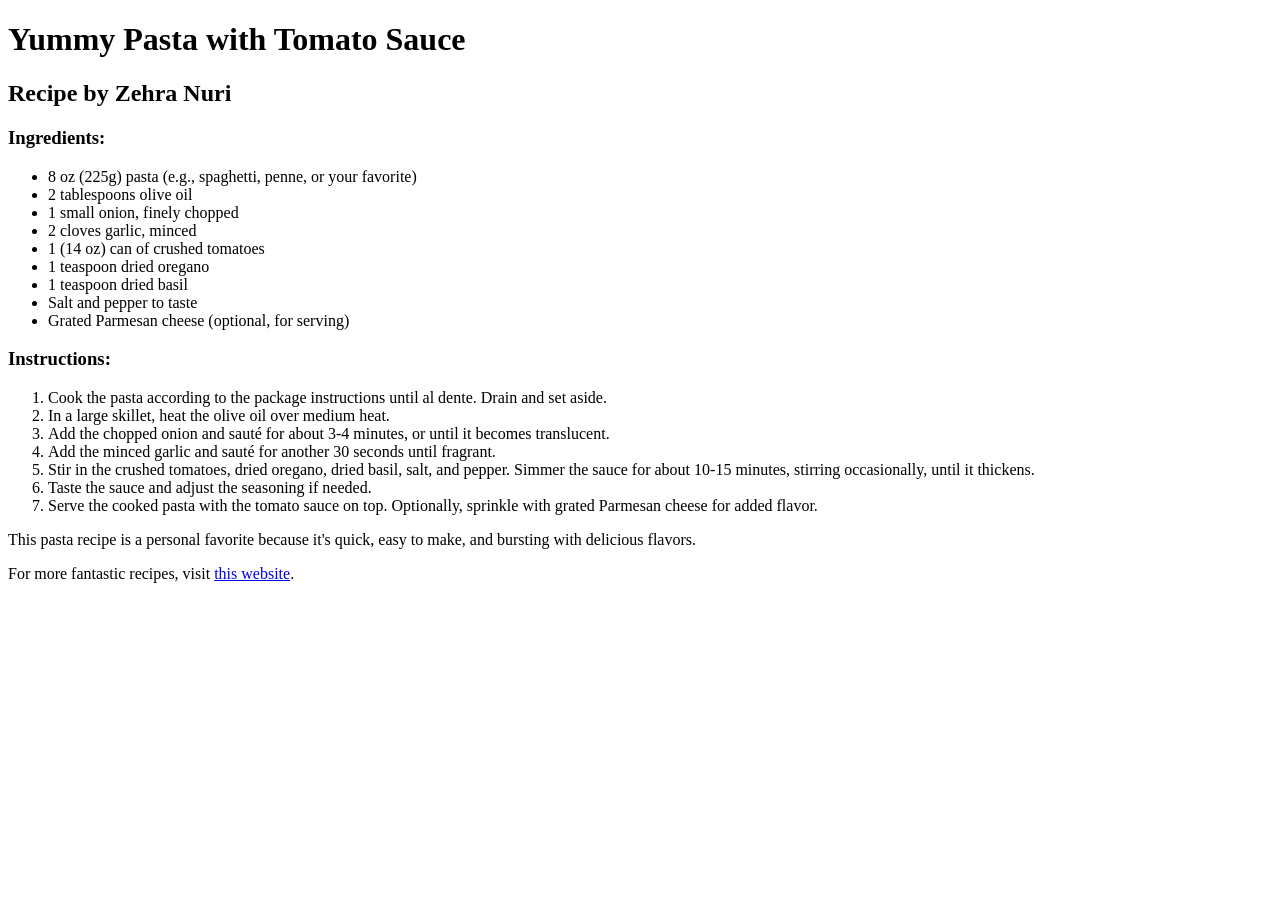
<file: index.html>
<!DOCTYPE html>
<html>
<head>
</head>
<body>
	<h1>Yummy Pasta with Tomato Sauce</h1>
	<h2>Recipe by Zehra Nuri</h2>
	<h3>Ingredients:</h3>
	<ul>
		<li>8 oz (225g) pasta (e.g., spaghetti, penne, or your favorite)</li>
        <li>2 tablespoons olive oil</li>
        <li>1 small onion, finely chopped</li>
        <li>2 cloves garlic, minced</li>
        <li>1 (14 oz) can of crushed tomatoes</li>
        <li>1 teaspoon dried oregano</li>
        <li>1 teaspoon dried basil</li>
        <li>Salt and pepper to taste</li>
        <li>Grated Parmesan cheese (optional, for serving)</li>
    </ul>
    <h3>Instructions:</h3>
    <ol>
    	<li>Cook the pasta according to the package instructions until al dente. Drain and set aside.</li>
        <li>In a large skillet, heat the olive oil over medium heat.</li>
        <li>Add the chopped onion and sauté for about 3-4 minutes, or until it becomes translucent.</li>
        <li>Add the minced garlic and sauté for another 30 seconds until fragrant.</li>
        <li>Stir in the crushed tomatoes, dried oregano, dried basil, salt, and pepper. Simmer the sauce for about 10-15 minutes, stirring occasionally, until it thickens.</li>
        <li>Taste the sauce and adjust the seasoning if needed.</li>
        <li>Serve the cooked pasta with the tomato sauce on top. Optionally, sprinkle with grated Parmesan cheese for added flavor.</li>
    </ol>
    <p>This pasta recipe is a personal favorite because it's quick, easy to make, and bursting with delicious flavors.</p>
    <p>For more fantastic recipes, visit <a href="https://www.foodiecrush.com/45-best-pasta-recipes/" target="_blank">this website</a>.</p>
</body>
</html>
</file>
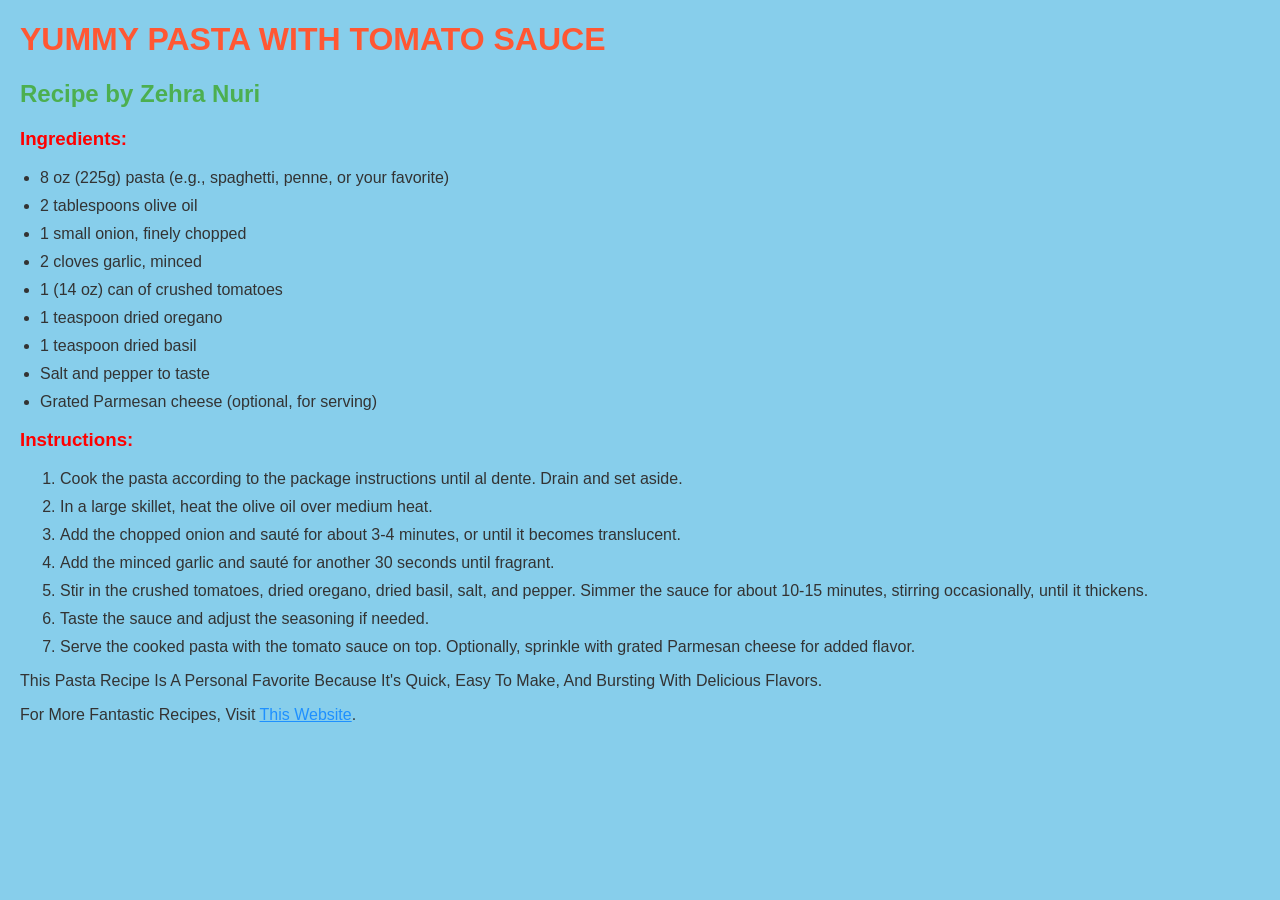
<file: Lab02/index.html>
<!DOCTYPE html>
<html>
<head>
    <title>My Favorite Recipe</title>
    <link rel="stylesheet" type="text/css" href="recipe.css">
</head>
<body>
    <h1>Yummy Pasta with Tomato Sauce</h1>
    <h2>Recipe by Zehra Nuri</h2>
    <h3>Ingredients:</h3>
    <ul>
        <li>8 oz (225g) pasta (e.g., spaghetti, penne, or your favorite)</li>
        <li>2 tablespoons olive oil</li>
        <li>1 small onion, finely chopped</li>
        <li>2 cloves garlic, minced</li>
        <li>1 (14 oz) can of crushed tomatoes</li>
        <li>1 teaspoon dried oregano</li>
        <li>1 teaspoon dried basil</li>
        <li>Salt and pepper to taste</li>
        <li>Grated Parmesan cheese (optional, for serving)</li>
    </ul>
    <h3>Instructions:</h3>
    <ol>
        <li>Cook the pasta according to the package instructions until al dente. Drain and set aside.</li>
        <li>In a large skillet, heat the olive oil over medium heat.</li>
        <li>Add the chopped onion and sauté for about 3-4 minutes, or until it becomes translucent.</li>
        <li>Add the minced garlic and sauté for another 30 seconds until fragrant.</li>
        <li>Stir in the crushed tomatoes, dried oregano, dried basil, salt, and pepper. Simmer the sauce for about 10-15 minutes, stirring occasionally, until it thickens.</li>
        <li>Taste the sauce and adjust the seasoning if needed.</li>
        <li>Serve the cooked pasta with the tomato sauce on top. Optionally, sprinkle with grated Parmesan cheese for added flavor.</li>
    </ol>
    <p>This pasta recipe is a personal favorite because it's quick, easy to make, and bursting with delicious flavors.</p>
    <p>For more fantastic recipes, visit <a href="https://www.foodiecrush.com/45-best-pasta-recipes/" target="_blank">this website</a>.</p>
</body>
</html>
</file>
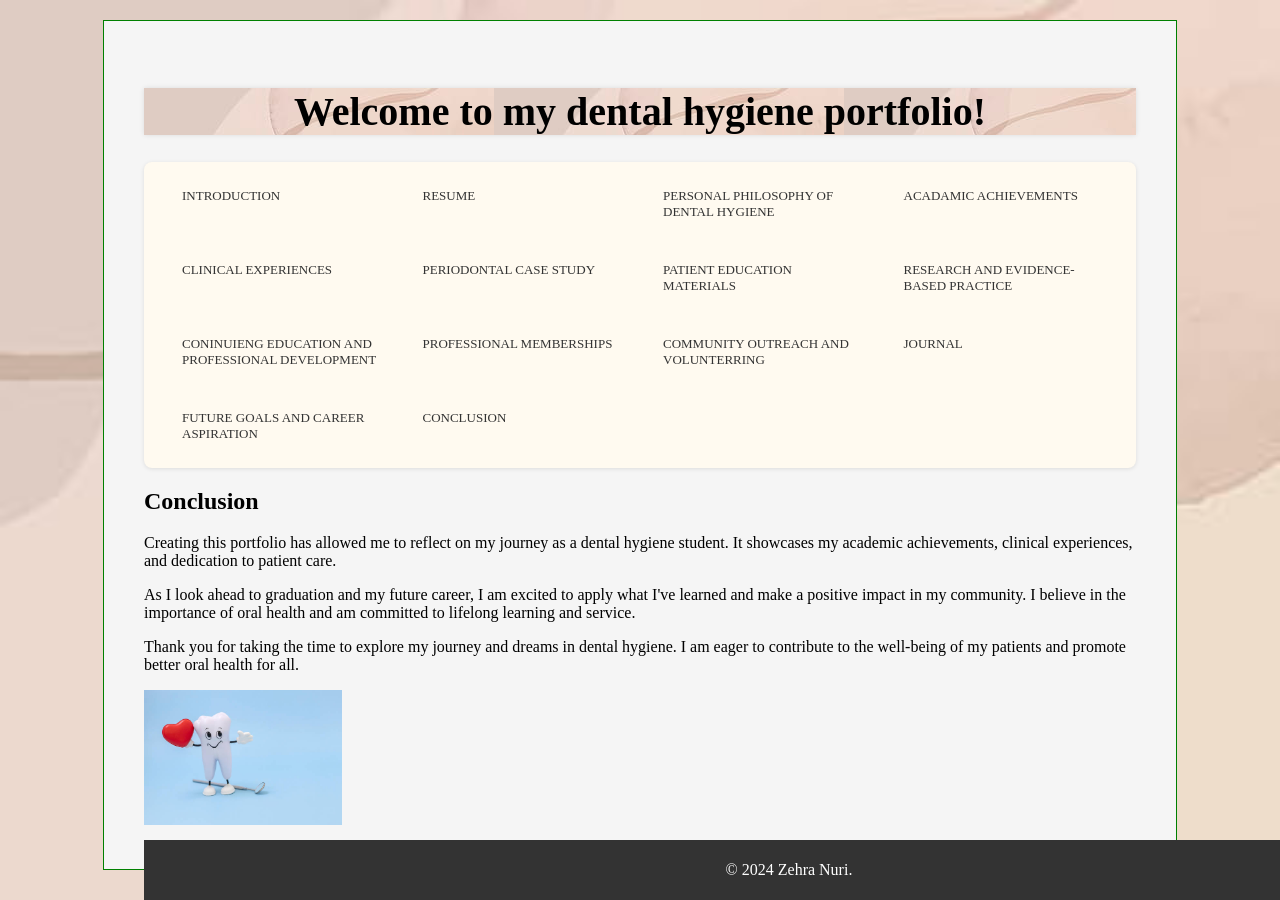
<file: finalproject/conclusion.html>
<!DOCTYPE html>
<html lang="en">
<head>
    <meta name="viewport" content="width=device-width, initial-scale=1.0">
    <link rel="stylesheet" type="text/css" href="recipe.css">
    <title>Future RDH</title> 
</head>
<body>

    <div id="container-box">
    
        <div id="title-box">
            <h1>Welcome to my dental hygiene portfolio!</h1>
        </div>
        <div class="navbar">
            <a href="dnhy.html">Introduction</a>
            <a href="resume.html">Resume</a>
            <a href="personal.html">Personal Philosophy of Dental Hygiene</a>
            <a href="achivevement.html">Acadamic Achievements</a>
            <a href="clinical.html">Clinical Experiences</a>
            <a href="case.html">Periodontal Case Study </a>
            <a href="pted.html">Patient Education Materials</a>
            <a href="research.html">Research and Evidence-Based Practice</a>
            <a href="continuing.html">Coninuieng Education and Professional Development</a>
            <a href="member.html">Professional Memberships</a>
            <a href="community.html">Community Outreach and Volunterring</a>
            <a href="journal.html"> Journal</a>
            <a href="goal.html"> Future Goals and Career Aspiration</a>
            <a href="conclusion.html">Conclusion</a>

           </div>
            
        <section id="conclusion">
    <h2>Conclusion</h2>
    <p>Creating this portfolio has allowed me to reflect on my journey as a dental hygiene student. It showcases my academic achievements, clinical experiences, and dedication to patient care.</p>
    
    <p>As I look ahead to graduation and my future career, I am excited to apply what I've learned and make a positive impact in my community. I believe in the importance of oral health and am committed to lifelong learning and service.</p>
    
    <p>Thank you for taking the time to explore my journey and dreams in dental hygiene. I am eager to contribute to the well-being of my patients and promote better oral health for all.</p>
</section>
<img src="co.jpg" alt="Conference Image 1" style="max-width: 20%; height: auto;">

       


        <div class="footer">
    <p>&copy; 2024 Zehra Nuri.</p>
  </div>
</body>
</html>
</file>
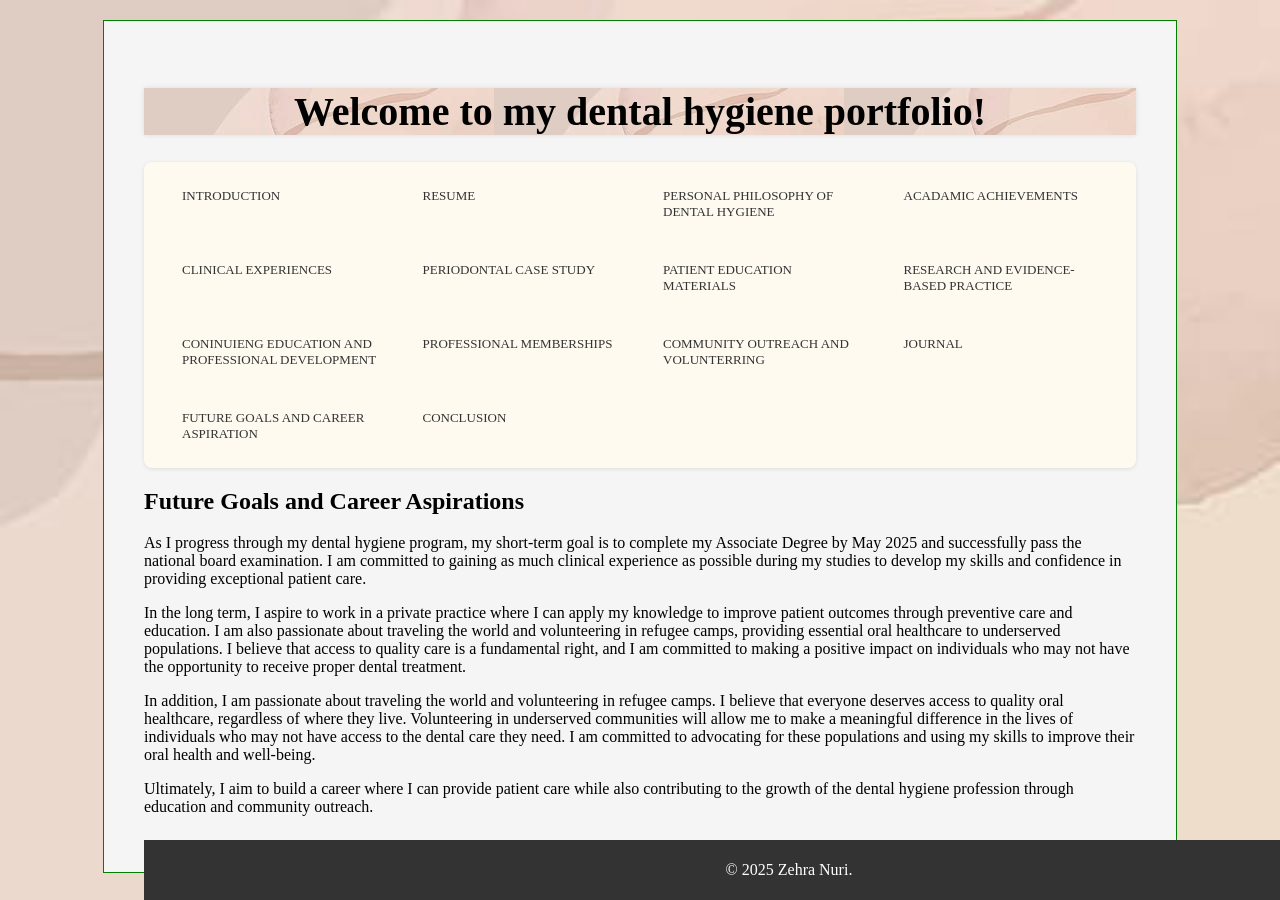
<file: finalproject/goal.html>
<!DOCTYPE html>
<html lang="en">
<head>
    <meta name="viewport" content="width=device-width, initial-scale=1.0">
    <link rel="stylesheet" type="text/css" href="recipe.css">
    <title>Future RDH</title> 
</head>
<body>

    <div id="container-box">
    
        <div id="title-box">
            <h1>Welcome to my dental hygiene portfolio!</h1>
        </div>
        <div class="navbar">
            <a href="dnhy.html">Introduction</a>
            <a href="resume.html">Resume</a>
            <a href="personal.html">Personal Philosophy of Dental Hygiene</a>
            <a href="achivevement.html">Acadamic Achievements</a>
            <a href="clinical.html">Clinical Experiences</a>
            <a href="case.html">Periodontal Case Study </a>
            <a href="pted.html">Patient Education Materials</a>
            <a href="research.html">Research and Evidence-Based Practice</a>
            <a href="continuing.html">Coninuieng Education and Professional Development</a>
            <a href="member.html">Professional Memberships</a>
            <a href="community.html">Community Outreach and Volunterring</a>
            <a href="journal.html"> Journal</a>
            <a href="goal.html"> Future Goals and Career Aspiration</a>
            <a href="conclusion.html">Conclusion</a>

           </div>
            
        <section id="future-goals">
    <h2>Future Goals and Career Aspirations</h2>
    
    <p>As I progress through my dental hygiene program, my short-term goal is to complete my Associate Degree by May 2025 and successfully pass the national board examination. I am committed to gaining as much clinical experience as possible during my studies to develop my skills and confidence in providing exceptional patient care.<p/>

<p>In the long term, I aspire to work in a private practice where I can apply my knowledge to improve patient outcomes through preventive care and education. I am also passionate about traveling the world and volunteering in refugee camps, providing essential oral healthcare to underserved populations. I believe that access to quality care is a fundamental right, and I am committed to making a positive impact on individuals who may not have the opportunity to receive proper dental treatment.<p/>

<p>In addition, I am passionate about traveling the world and volunteering in refugee camps. I believe that everyone deserves access to quality oral healthcare, regardless of where they live. Volunteering in underserved communities will allow me to make a meaningful difference in the lives of individuals who may not have access to the dental care they need. I am committed to advocating for these populations and using my skills to improve their oral health and well-being.</p>

<p>Ultimately, I aim to build a career where I can provide patient care while also contributing to the growth of the dental hygiene profession through education and community outreach.</p>
</section>

       


        <div class="footer">
    <p>&copy; 2025 Zehra Nuri.</p>
  </div>
</body>
</html>
</file>
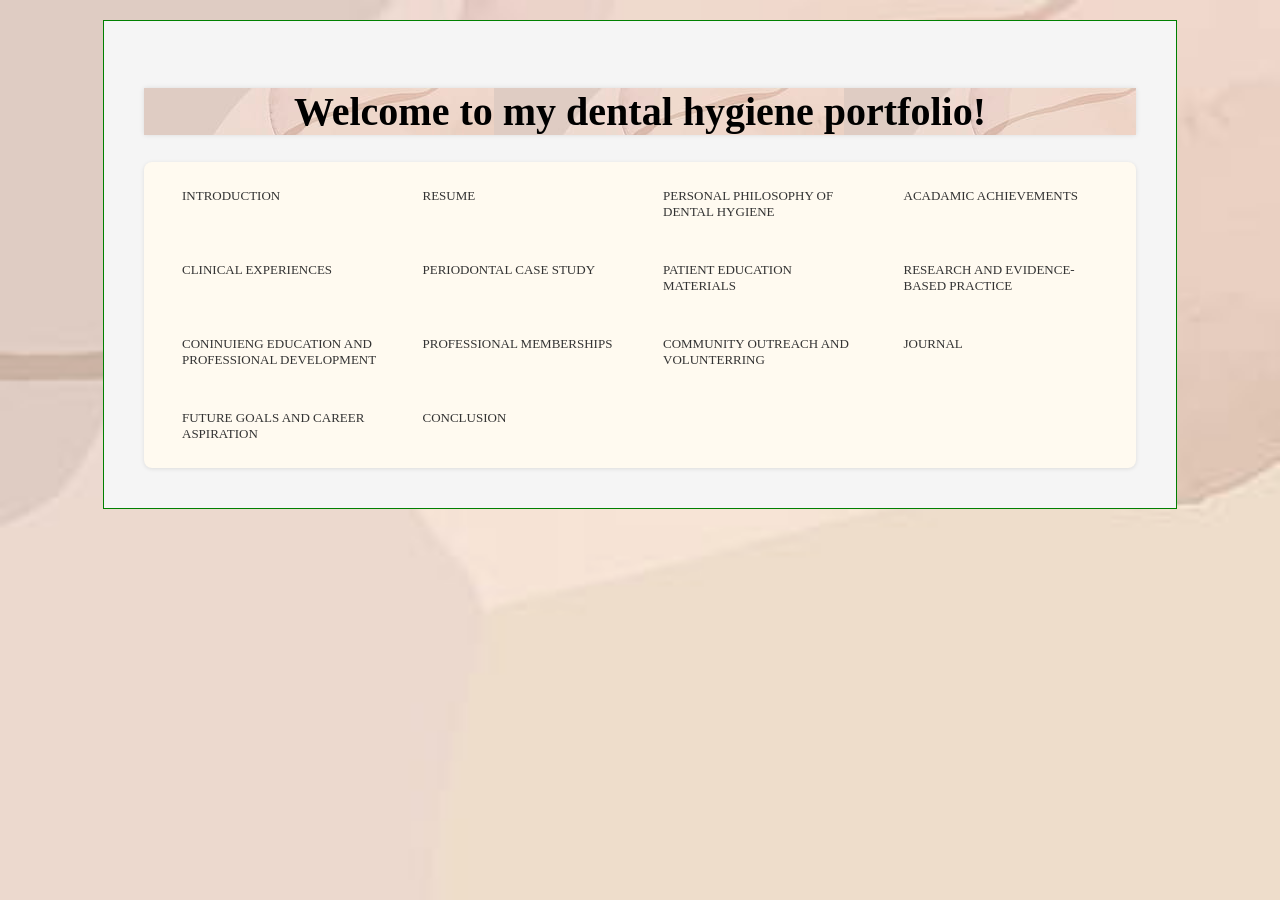
<file: finalproject/personal.html>
<!DOCTYPE html>
<html lang="en">
<head>
    <meta name="viewport" content="width=device-width, initial-scale=1.0">
    <link rel="stylesheet" type="text/css" href="recipe.css">
    <title>Future RDH</title> 
</head>
<body>
<style>
        .ce-certificates {
            display: grid;
            grid-template-columns: 1fr 1fr; /* Two images per row */
            gap: 20px; /* Space between images */
            margin-top: 20px;
        }
        .ce-certificates img {
            width: 45%; /* Ensures two images fit side by side */
            border: 2px solid #ddd;
            border-radius: 5px;
        }
    </style>
    <div id="container-box">
    
        <div id="title-box">
            <h1>Welcome to my dental hygiene portfolio!</h1>
        </div>
        <div class="navbar">
            <a href="dnhy.html">Introduction</a>
            <a href="resume.html">Resume</a>
            <a href="personal.html">Personal Philosophy of Dental Hygiene</a>
            <a href="achivevement.html">Acadamic Achievements</a>
            <a href="clinical.html">Clinical Experiences</a>
            <a href="case.html">Periodontal Case Study </a>
            <a href="pted.html">Patient Education Materials</a>
            <a href="research.html">Research and Evidence-Based Practice</a>
            <a href="continuing.html">Coninuieng Education and Professional Development</a>
            <a href="member.html">Professional Memberships</a>
            <a href="community.html">Community Outreach and Volunterring</a>
            <a href="journal.html"> Journal</a>
            <a href="goal.html"> Future Goals and Career Aspiration</a>
            <a href="conclusion.html">Conclusion</a>

           </div>
</file>
<file: Lab02/recipe.css>
/* Style for the entire page */
body {
  background-color: skyblue;
  color: #333;
  font-family: Arial, sans-serif;
  margin: 20px;
  padding: 0;
}

/* Style for recipe title */
h1 {
  color: #ff5733;
  text-transform: uppercase;
}

/* Style for section headings */
h2 {
  color: #4caf50;
}
h3{
  color: red;
}

/* Style for ingredient list */
ul {
  list-style-type: disc;
  margin-left: 20px;
  padding-left: 0;
}

/* Style for list items */
li {
  margin-bottom: 10px;
}

/* Style for additional paragraphs */
p {
  text-transform: capitalize;
}

/* Style for links */
a {
  color: #1e90ff;
}

/* Hover effect for links */
a:hover {
  color: #ff4500;
}
</file>
<file: finalproject/recipe.css>
body {
  background-color: #whitesmoke;
  font-family: initial;
  margin: 20px;
  padding: 0;
    background-image: url(bkk.jpg); 
    background-repeat: no-repeat;
    background-attachment: fixed; 
    background-size: cover; 
  }
  .content{
    box-shadow: 0 0 10px rgba(0, 0, 0, 0.1);}

  /* Container for the Navbar to keep the width consistent */
.navbar-container {
    max-width: 1200px; /* Set a maximum width for the navbar */
    margin: 0 auto; /* Center the navbar */
    padding: 0 20px; /* Add some padding on the sides */
}

/* Navbar Styling using Flexbox to arrange sections */
.navbar {
    display: grid;
    grid-template-columns: repeat(4, 1fr); /* Create 4 equal-width columns */
    gap: 10px; /* Reduced gap between columns and rows */
    background-color:floralwhite; /* White background for clean look */
    padding: 10px 20px; /* Reduced padding to make the navbar box shorter */
    box-shadow: 0 1px 4px rgba(0, 0, 0, 0.1); /* Subtle shadow for depth */
    border-radius: 8px; /* Rounded corners for a smooth look */
}

/* Each Section in the Navbar */
.navbar-section {
    display: flex;
    flex-direction: column; /* Arrange the links vertically in each section */
    gap: 8px; /* Reduced space between links */
}

/* Navbar Links Styling */
.navbar a {
    color: #333333; /* Dark grey color for text */
    text-decoration: none; /* Remove underline */
    font-size: 13px; /* Slightly smaller font size */
    font-weight: 500; /* Bold but not overpowering */
    padding: 10px 18px; /* Reduced padding for compactness */
    margin: 6px 0; /* Reduced space between each link */
    text-transform: uppercase; /* Uppercase text for a clean, formal look */
    transition: color 0.3s ease, border-bottom 0.3s ease; /* Smooth transition for hover effect */
}

/* Hover Effect */
.navbar a:hover {
    color: #007BFF; /* Change text color to blue */
    border-bottom: 3px solid #007BFF; /* Add a blue underline */
}

/* Responsive Design for Smaller Screens */
@media screen and (max-width: 768px) {
    .navbar {
        grid-template-columns: 1fr; /* Stack all sections vertically on smaller screens */
        gap: 8px; /* Reduced space between sections */
    }

    .navbar-section {
        flex-direction: row; /* Display the links in a row for better use of space */
        gap: 12px; /* Add space between links */
        justify-content: center; /* Center the links horizontally */
    }

    .navbar a {
        font-size: 15px; /* Slightly larger font size for mobile */
        padding: 8px 20px; /* Adjust padding for better tap space */
    }
}



/* Style the content area */
.content {
    padding: 20px 0;
}

#container-box {
      border:1px solid green;
      padding: 40px; 
      width: 80%; 
      margin: 0 auto; 
      background-color:whitesmoke; 
      flex-wrap: wrap; 
    }

#title-box {
      font-size: 20px; 
      font-weight: bold; 
      font-family: cursive;
      color:black; 
      width: 100%;
      height: 80%; 
      height: auto;
      text-align: center; 
      background-image: url(bkk.jpg); 
      box-shadow: 0 0 5px rgba(0, 0, 0, 0.1);
      }
/* Add the following styles to your existing CSS file */

/* Style the image container */
.title{font-size: 24px; 
      font-weight: bold; 
      font-family: cursive;
      color:Black; 
      width: 80%; 
      height: auto;
      text-align: center;
       }


.poll-container {
    text-align: center;
    margin-bottom: 20px;
    ont-size: 24px; 
      font-weight: bold; 
      font-family: serif;
      color:grey; 
      width: 80%; 
      height: auto;
}

#category-poll {
    margin-top: 10px;
}

#category-poll-result {
    font-weight: bold;
    margin-top: 10px;
}

 .image-container {
    overflow: hidden; /* Clear the float to contain floated elements */
    box-shadow: 0 4px 8px rgba(0, 0, 0, 0.1);
    padding: 30px; /* Add padding for spacing between the container and images */
    border-radius: 8px;
    margin-bottom: 20px;
}

/* Style the website container */
.website-container {
    float: left; /* Float the container to the left */
    width: 200px; /* Set the width of each container (adjust as needed) */
    margin: 0 10px 20px 10px; /* Add margin for spacing between containers */
}

/* Style the website images */
.website-container img {
    width: 100%;
    height: auto;
    border-radius: 8px;
    transition: transform 0.3s ease-in-out;
}

/* Add a hover effect on images */
.website-container:hover img {
    transform: scale(1.05);
}

/* Style the website names */
.website-container .website-name {
    position: absolute;
    
    left: 50%;
    transform: translate(-50%, -50%);
    color: white;
    font-size: 18px;
    font-weight: bold;
    text-align: center;
    background-color: rgba(0, 0, 0, 0.7);
    padding: 10px;
    border-radius: 8px;
    opacity: 0;
    transition: opacity 0.3s ease-in-out;
}

/* Add a hover effect to make the website names visible */
.website-container:hover .website-name {
    opacity: 1;
}

/* Clearfix to contain floated elements */
.clearfix::after {
    content: "";
    display: table;
    clear: both;
}


#Ingredients1, #Instructions1 {
  width: 46%; 
  margin: 1%; 
  float: left;
  padding: 10px;
  font-size: 16px; 
    color: black; 
    background-color:whitesmoke;
    background-image: url(bl2.jpeg);
    box-shadow:0 0 10px rgba(0, 0, 0, 0.1) 
}
#Ingredients, #Instructions {
  width: 46%; 
  margin: 1%; 
  float: left;
  padding: 10px;
  font-size: 16px; 
    color: black; 
    background-color:whitesmoke;
    background-image: url(ch2.jpeg);
    box-shadow:0 0 10px rgba(0, 0, 0, 0.1) 
}
#Ingredients2, #Instructions2 {
  width: 46%; 
  margin: 1%; 
  float: left;
  padding: 10px;
  font-size: 16px; 
    color: black; 
    background-color:whitesmoke;
    background-image: url(q2.jpeg);
    box-shadow:0 0 10px rgba(0, 0, 0, 0.1) 
}

#Ingredients3, #Instructions3 {
  width: 46%; 
  margin: 1%; 
  float: left;
  padding: 10px;
  font-size: 16px; 
    color: black; 
    background-color:whitesmoke;
    background-image: url(al2.jpeg);
    box-shadow:0 0 10px rgba(0, 0, 0, 0.1) 
}
    
@media (max-width: 768px) {
    
    body {
  background-color: #royalblue;
  font-family: fantasy;
  margin: 20px;
  padding: 0;
    background-image: url(bk2.jpeg); 
    background-repeat: no-repeat;
    background-attachment: fixed; 
    background-size: cover; 
  }
    #title-box {
        width: 100%; 
        height: auto;
        background-color: grey; 
    }

    #intro {
        width: 100%; 
    }

    .Ingredients, .Instructions {
        width: 100%; 
        float:none; 
        margin: 0;
        background-color: grey; 
        font-size: 16px;
        box-shadow:0 0 10px rgba(0, 0, 0, 0.1) ;
    }

    
    #p {
        font-size: 14px; 
        padding: 20px;
        line-height: 1.6; 
    }

  
}
#nutritional-facts-box {
    border: 2px solid #dddddd;
    padding: 15px;
    margin-top: 20px;
    max-width: 300px;
}

#nutritional-table {
    width: 100%;
    border-collapse: collapse;
    margin-top: 10px;
    background-color: grey;
}

#nutritional-table td, #nutritional-table th {
    padding: 8px;
    border: 1px solid #dddddd;
}

#nutritional-table .line-divider {
    border-top: 2px solid #dddddd;
}

#nutritional-table .indent {
    padding-left: 20px;
}

#daily-value-note {
    font-size: 12px;
    margin-top: 10px;
}

.contact-form h3 {
    color: black;
    padding: 5px 5px;
    border: none;
    cursor: pointer;
    background-color: grey;
    box-shadow: 0 0 10px rgba(0, 0, 0, 0.1);
}
input[type="radio"] {
    margin-right: 5px;
}
.contact-form {
    text-align: center;
    color:black;
    font-size: 30;
    font-family: fantasy;
    padding: 5px;
    border: 1px solid #ddd;
   }

input[type="submit"]:hover,
input[type="reset"]:hover{ 
    background-color: #45a049;
}      



.clearfix::after {
  content: "";
  display: table;
  clear: both;
}


.footer {
  background-color: #333;
  color: white;
  text-align:center;
  padding:5px;
  position: fixed; 
  width: 100%;
  bottom: 0;
}
</file>
